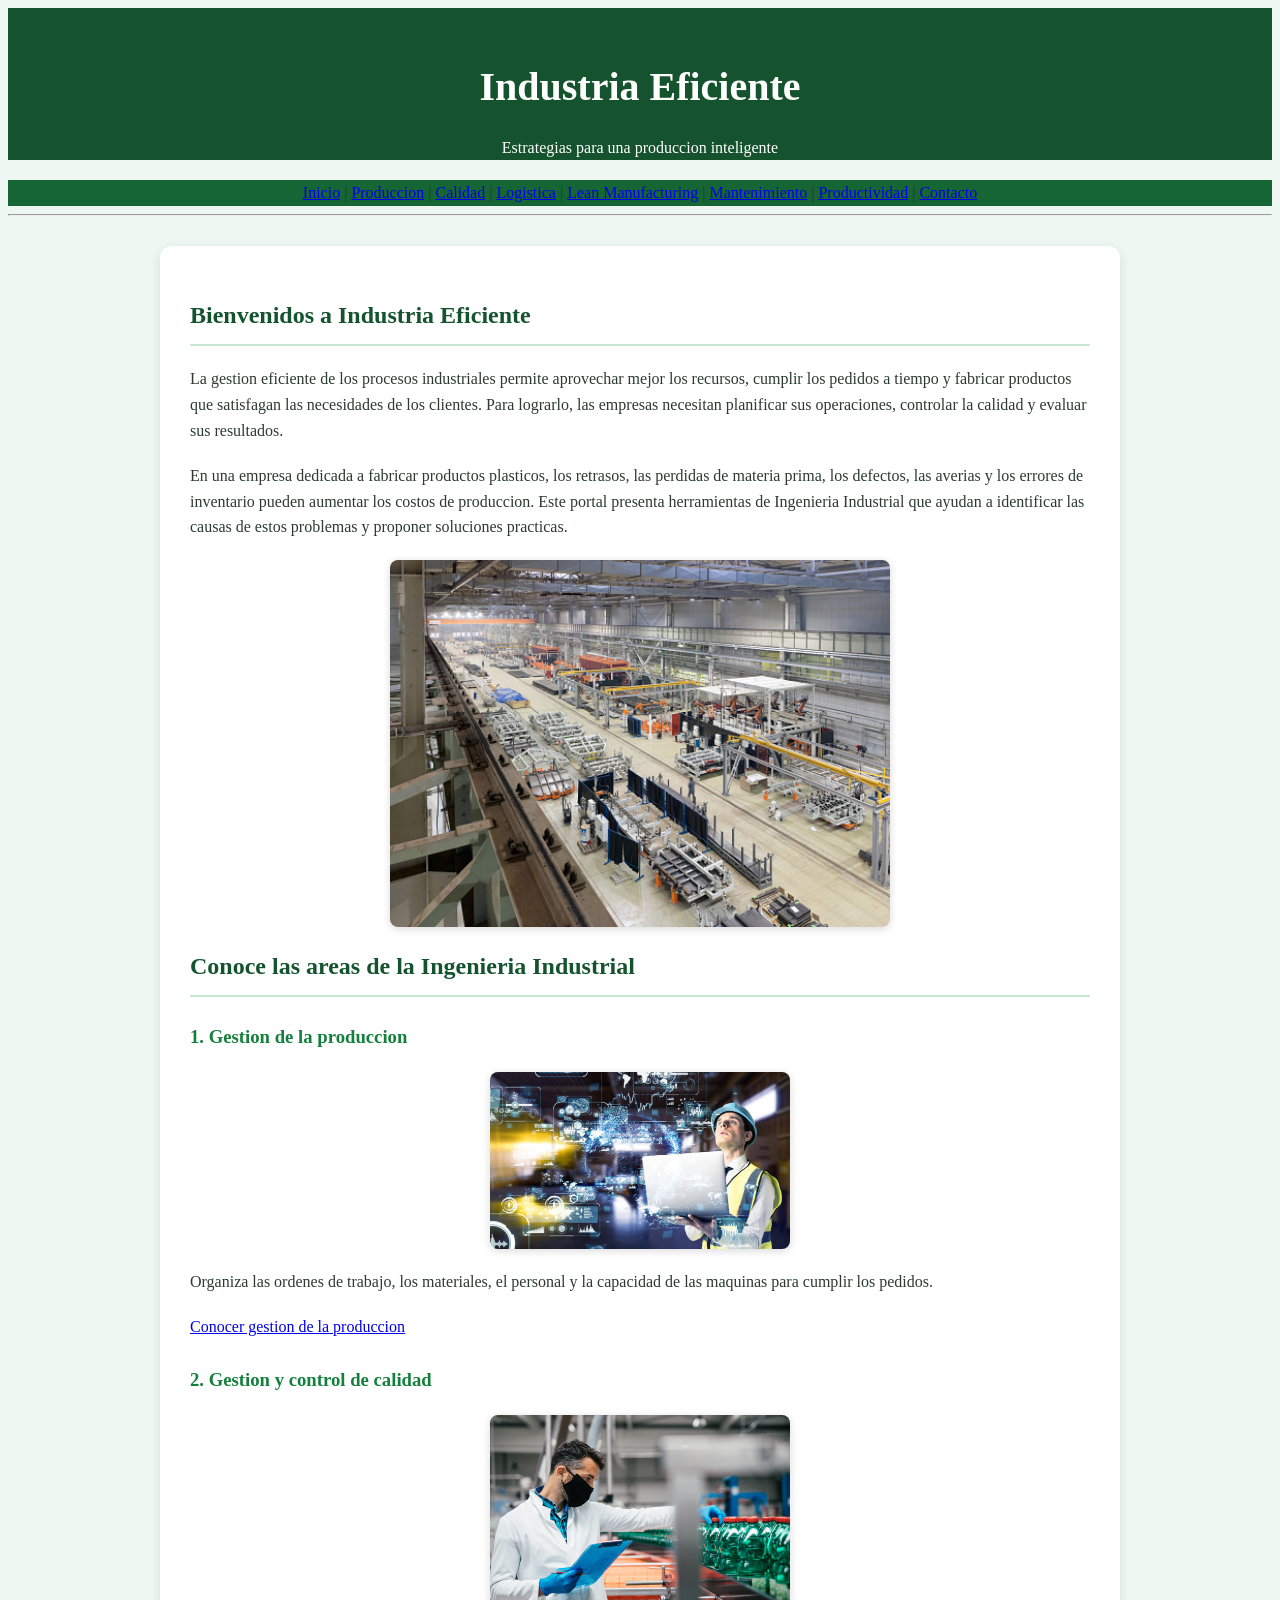
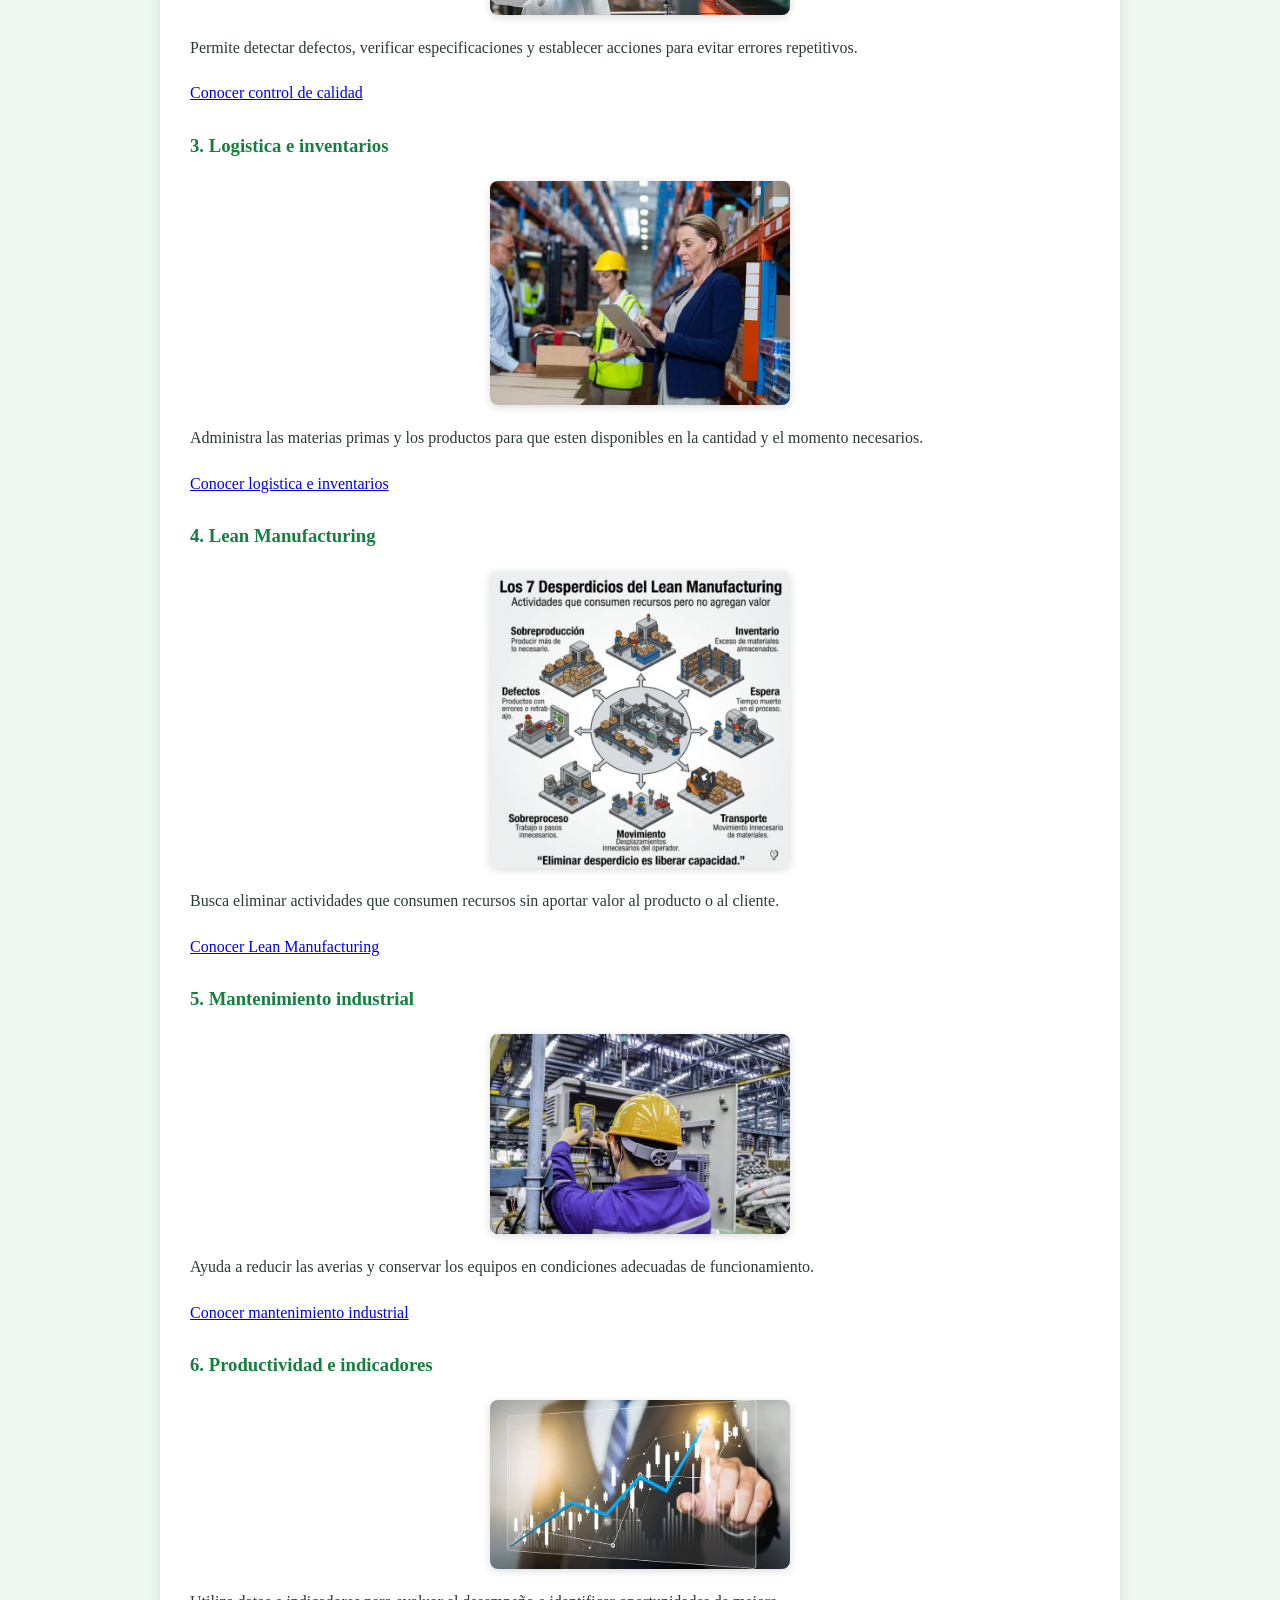
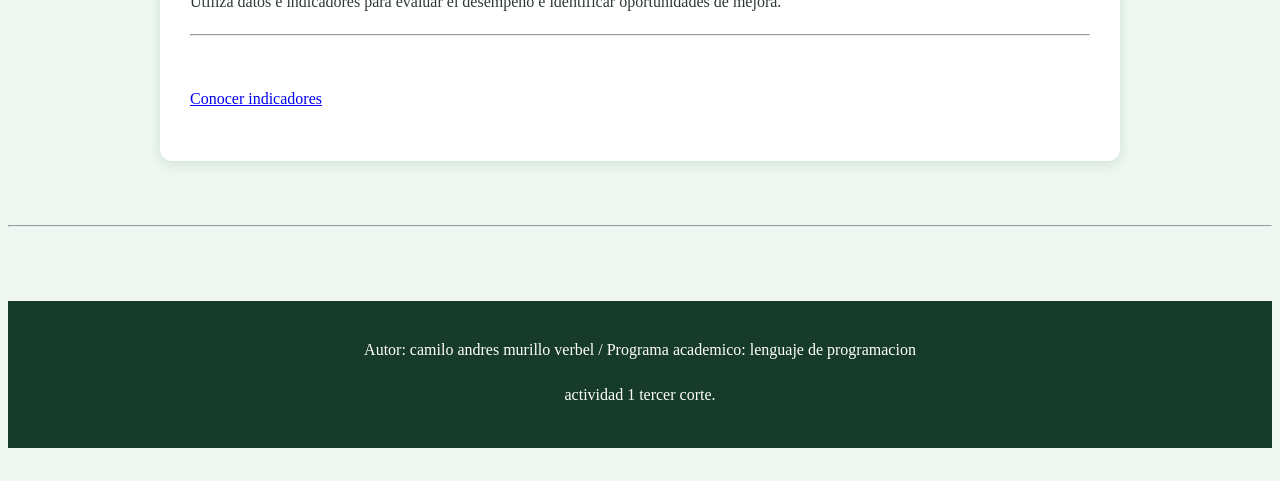
<file: index.html>
<!DOCTYPE html>
<html lang="en">
<head>
    <meta charset="UTF-8">
    <meta name="viewport" content="width=device-width, initial-scale=1.0">
    <title>Industria Eficiente | Inicio</title>
    <link rel="stylesheet" href="css/estilos.css">
</head>
<body>
    <center> <header>
        <h1>Industria Eficiente</h1>
        <p>Estrategias para una produccion inteligente</p>
    </header>

    <nav>
        <a href="index.html">Inicio</a> |
        <a href="produccion.html">Produccion</a> |
        <a href="calidad.html">Calidad</a> |
        <a href="logistica.html">Logistica</a> |
        <a href="lean.html">Lean Manufacturing</a> |
        <a href="mantenimiento.html">Mantenimiento</a> |
        <a href="productividad.html">Productividad</a> |
        <a href="contacto.html">Contacto</a>
    </nav>
     </center>
     <hr>
    <main>
        <h2>Bienvenidos a Industria Eficiente</h2>

        <p>La gestion eficiente de los procesos industriales permite
        aprovechar mejor los recursos, cumplir los pedidos a tiempo
        y fabricar productos que satisfagan las necesidades de los
        clientes. Para lograrlo, las empresas necesitan planificar
        sus operaciones, controlar la calidad y evaluar sus resultados.</p>

        <p>En una empresa dedicada a fabricar productos plasticos,
        los retrasos, las perdidas de materia prima, los defectos,
        las averias y los errores de inventario pueden aumentar los
        costos de produccion. Este portal presenta herramientas de
        Ingenieria Industrial que ayudan a identificar las causas
        de estos problemas y proponer soluciones practicas.</p>

        <img src="img/img1.jpg" 
                    width="500">

        <h2>Conoce las areas de la Ingenieria Industrial</h2>

        <h3>1. Gestion de la produccion</h3>
         <img src="img/img1a.jpg" width="300">

        <p>Organiza las ordenes de trabajo, los materiales, el personal
        y la capacidad de las maquinas para cumplir los pedidos.</p>
        <p><a href="produccion.html">Conocer gestion de la produccion</a></p>

        <h3>2. Gestion y control de calidad</h3>
         <img src="img/img1b.jpg" width="300">
        <p>Permite detectar defectos, verificar especificaciones
        y establecer acciones para evitar errores repetitivos.</p>
        <p><a href="calidad.html">Conocer control de calidad</a></p>

        <h3>3. Logistica e inventarios</h3>
        <img src="img/img1c.jpg" width="300">
        <p>Administra las materias primas y los productos para que
        esten disponibles en la cantidad y el momento necesarios.</p>
        <p><a href="logistica.html">Conocer logistica e inventarios</a></p>

        <h3>4. Lean Manufacturing</h3>
        <img src="img/img1d.jpg" width="300">
        <p>Busca eliminar actividades que consumen recursos sin
        aportar valor al producto o al cliente.</p>
        <p><a href="lean.html">Conocer Lean Manufacturing</a></p>

        <h3>5. Mantenimiento industrial</h3>
        <img src="img/img1e.jpg" width="300">
        <p>Ayuda a reducir las averias y conservar los equipos
        en condiciones adecuadas de funcionamiento.</p>
        <p><a href="mantenimiento.html">Conocer mantenimiento industrial</a></p>

        <h3>6. Productividad e indicadores</h3>
         <img src="img/img1f.jpg" width="300">
        <p>Utiliza datos e indicadores para evaluar el desempeño
        e identificar oportunidades de mejora.</p>
        <hr>
        <br>
        <p><a href="productividad.html">Conocer indicadores</a></p>
    </main>
         <br>
        <hr>

<br>

     <center><footer>
        <p>Autor: camilo andres murillo verbel / Programa academico: lenguaje de programacion</p>
        <p>actividad 1 tercer corte.</p>
    </footer></center>
<br>
</body>
</html>
</file>
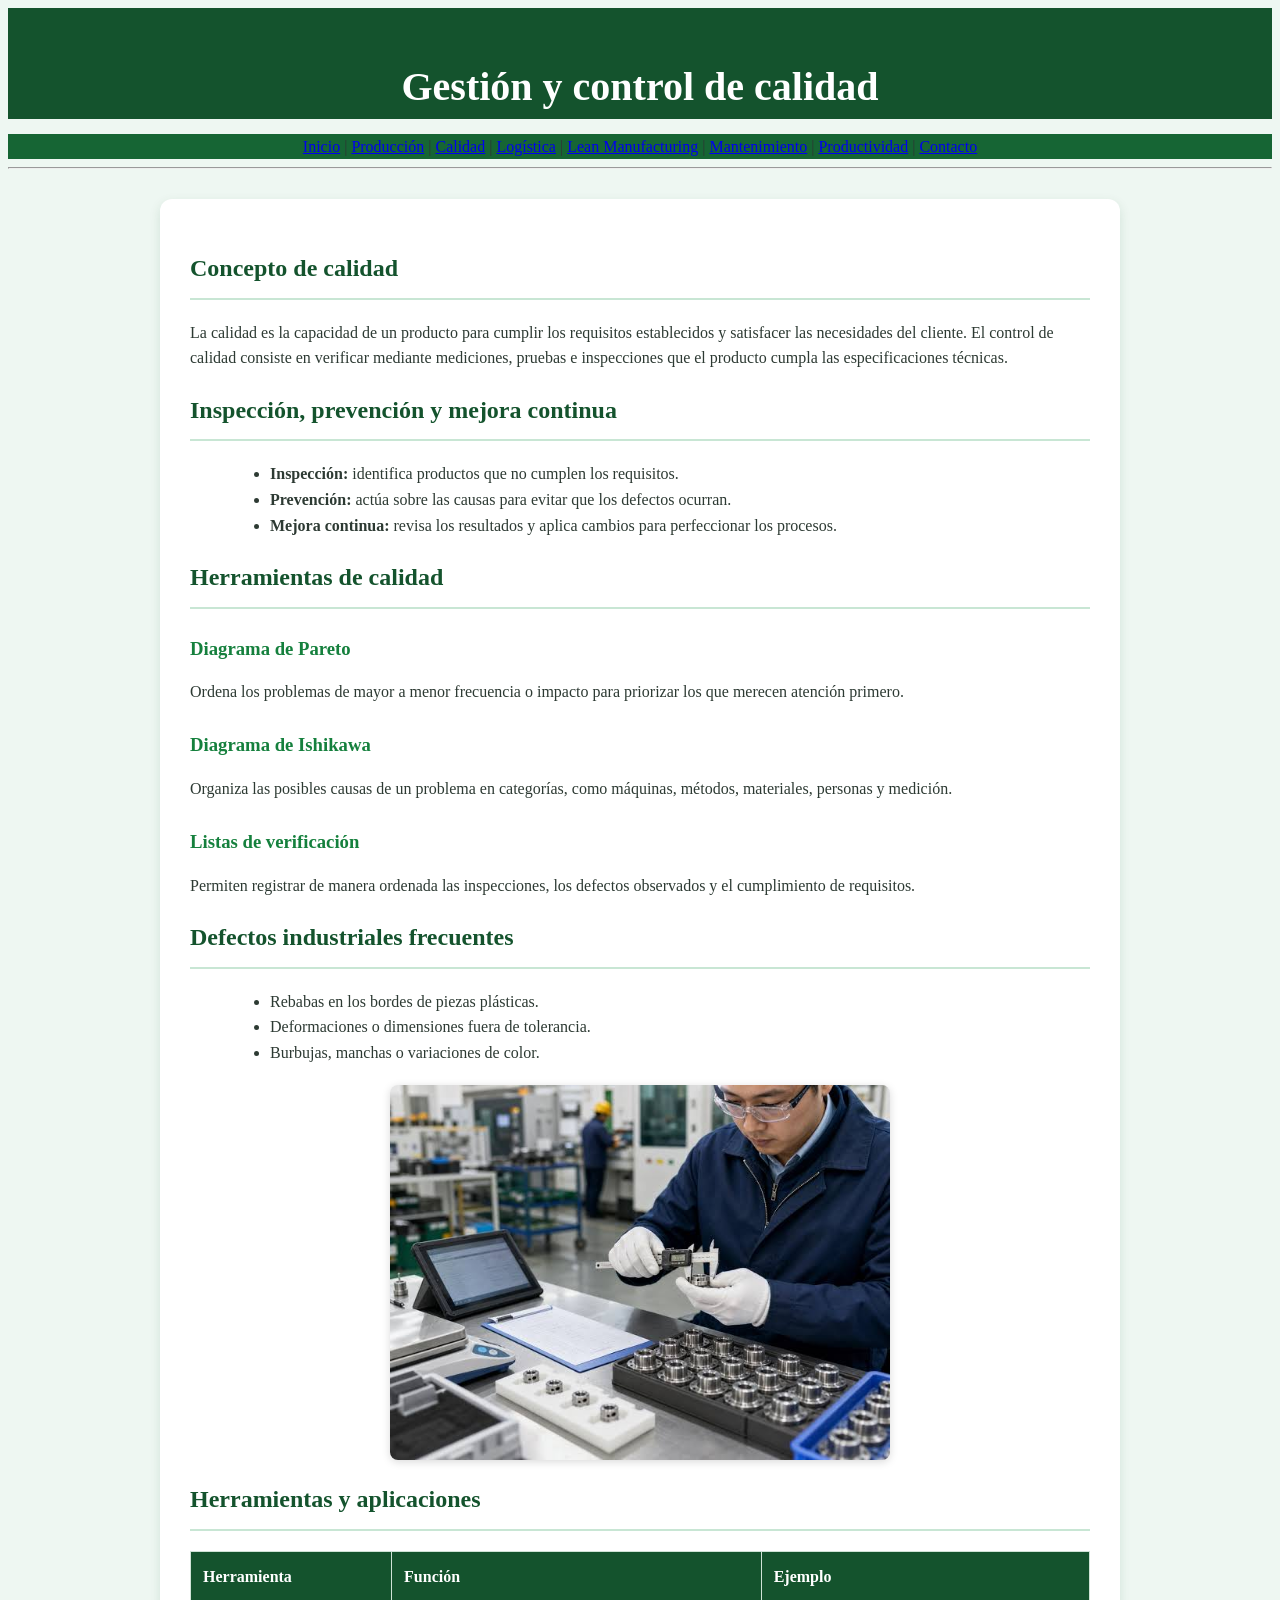
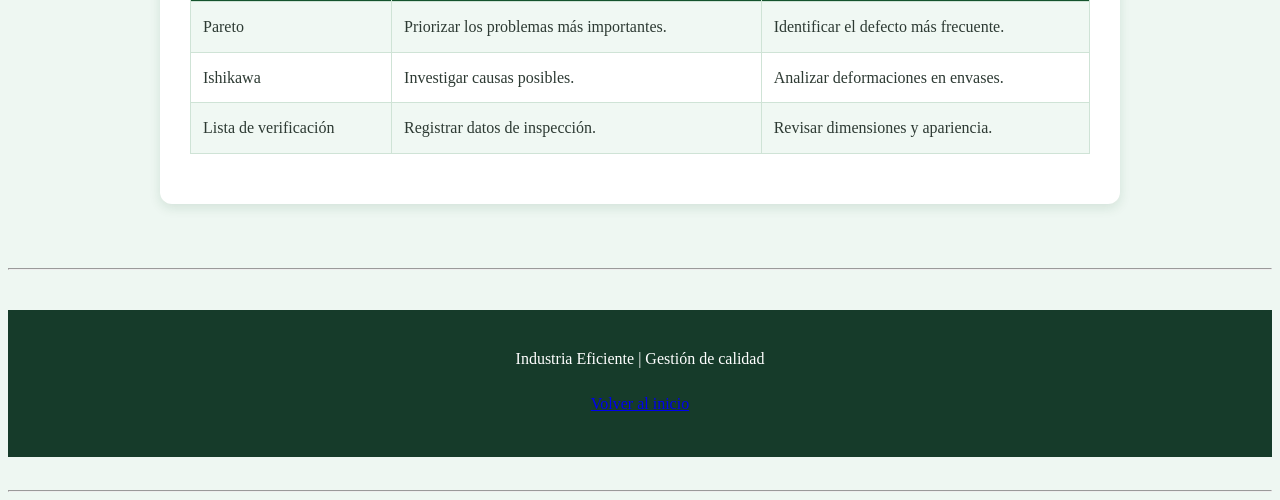
<file: calidad.html>
<!DOCTYPE html>
<html lang="en">
<head>
    <meta charset="UTF-8">
    <meta name="viewport" content="width=device-width, initial-scale=1.0">
    <title>Gestión y control de calidad</title>
    <link rel="stylesheet" href="css/estilos.css">
</head>
<body>
    <center><header>
        <h1>Gestión y control de calidad</h1>
    </header>

    <nav>
        <a href="index.html">Inicio</a> |
        <a href="produccion.html">Producción</a> |
        <a href="calidad.html">Calidad</a> |
        <a href="logistica.html">Logística</a> |
        <a href="lean.html">Lean Manufacturing</a> |
        <a href="mantenimiento.html">Mantenimiento</a> |
        <a href="productividad.html">Productividad</a> |
        <a href="contacto.html">Contacto</a>
    </nav></center>
<hr>
    <main>
        <h2>Concepto de calidad</h2>
        <p>La calidad es la capacidad de un producto para cumplir
        los requisitos establecidos y satisfacer las necesidades
        del cliente. El control de calidad consiste en verificar
        mediante mediciones, pruebas e inspecciones que el producto
        cumpla las especificaciones técnicas.</p>

        <h2>Inspección, prevención y mejora continua</h2>
        <ul>
            <li><strong>Inspección:</strong> identifica productos que
            no cumplen los requisitos.</li>
            <li><strong>Prevención:</strong> actúa sobre las causas
            para evitar que los defectos ocurran.</li>
            <li><strong>Mejora continua:</strong> revisa los resultados
            y aplica cambios para perfeccionar los procesos.</li>
        </ul>

        <h2>Herramientas de calidad</h2>
        <h3>Diagrama de Pareto</h3>
        <p>Ordena los problemas de mayor a menor frecuencia o impacto
        para priorizar los que merecen atención primero.</p>

        <h3>Diagrama de Ishikawa</h3>
        <p>Organiza las posibles causas de un problema en categorías,
        como máquinas, métodos, materiales, personas y medición.</p>

        <h3>Listas de verificación</h3>
        <p>Permiten registrar de manera ordenada las inspecciones,
        los defectos observados y el cumplimiento de requisitos.</p>

        <h2>Defectos industriales frecuentes</h2>
        <ul>
            <li>Rebabas en los bordes de piezas plásticas.</li>
            <li>Deformaciones o dimensiones fuera de tolerancia.</li>
            <li>Burbujas, manchas o variaciones de color.</li>
        </ul>

        <img src="img/img3.jpg"
             alt="Inspección visual de productos fabricados"
             width="500">

        <h2>Herramientas y aplicaciones</h2>
        <table border="1">
            <tr>
                <th>Herramienta</th>
                <th>Función</th>
                <th>Ejemplo</th>
            </tr>
            <tr>
                <td>Pareto</td>
                <td>Priorizar los problemas más importantes.</td>
                <td>Identificar el defecto más frecuente.</td>
            </tr>
            <tr>
                <td>Ishikawa</td>
                <td>Investigar causas posibles.</td>
                <td>Analizar deformaciones en envases.</td>
            </tr>
            <tr>
                <td>Lista de verificación</td>
                <td>Registrar datos de inspección.</td>
                <td>Revisar dimensiones y apariencia.</td>
            </tr>
        </table>
    </main>

<br>
<hr>
   <center><footer>
        <p>Industria Eficiente | Gestión de calidad</p>
        <p><a href="index.html">Volver al inicio</a></p>
    </footer></center>
    <br>
    <hr>
</body>
</html>
</file>
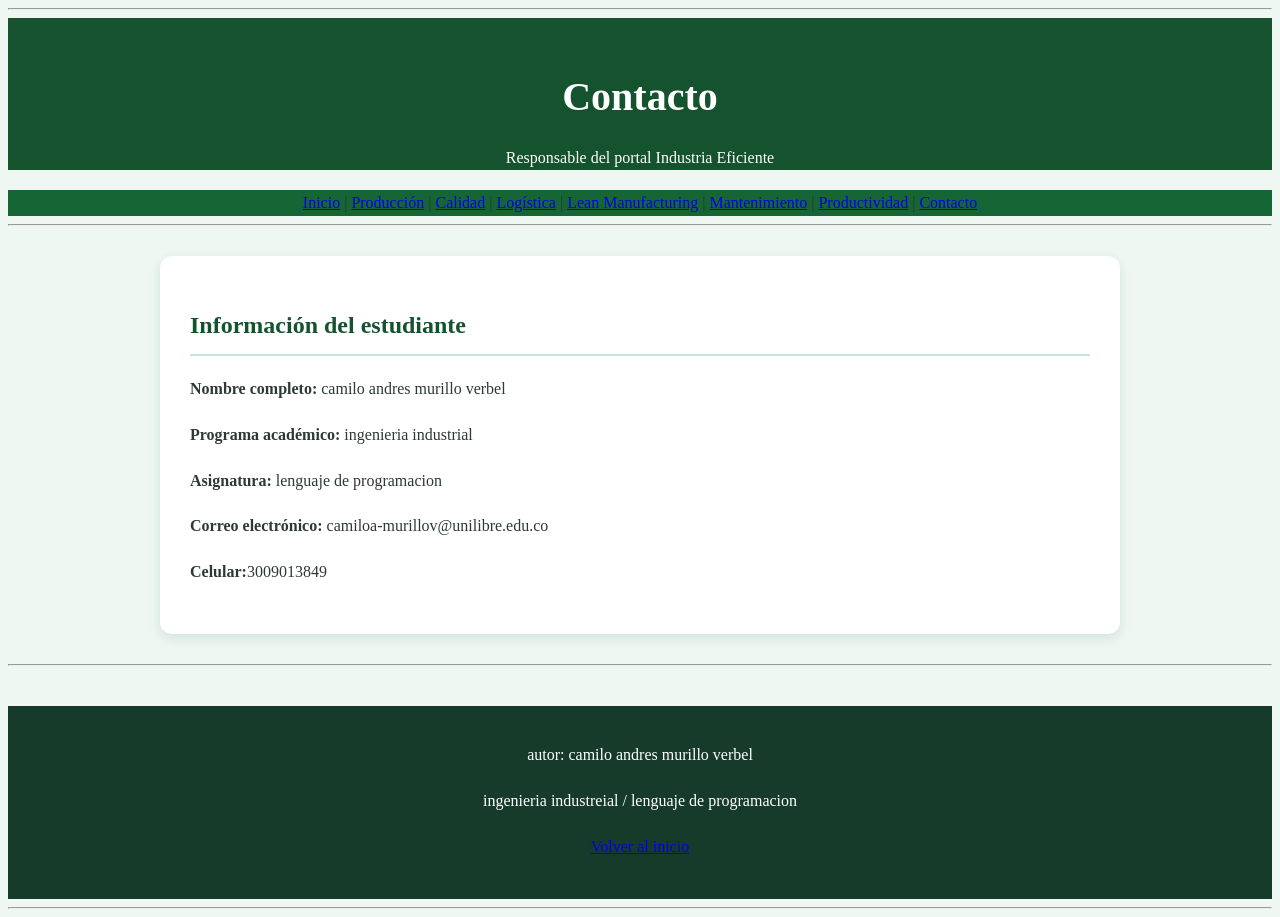
<file: contacto.html>
<!DOCTYPE html>
<html lang="en">
<head>
    <meta charset="UTF-8">
    <meta name="viewport" content="width=device-width, initial-scale=1.0">
    <title>Contacto | Industria Eficiente</title>
    <link rel="stylesheet" href="css/estilos.css">
</head>
<body>
    <hr>
    <center><header>
        <h1>Contacto</h1>
        <p>Responsable del portal Industria Eficiente</p>
    </header>

    <nav>
        <a href="index.html">Inicio</a> |
        <a href="produccion.html">Producción</a> |
        <a href="calidad.html">Calidad</a> |
        <a href="logistica.html">Logística</a> |
        <a href="lean.html">Lean Manufacturing</a> |
        <a href="mantenimiento.html">Mantenimiento</a> |
        <a href="productividad.html">Productividad</a> |
        <a href="contacto.html">Contacto</a>
    </nav></center>
<hr>
    <main>
        <h2>Información del estudiante</h2>

        <p><strong>Nombre completo:</strong> camilo andres murillo verbel</p>
        <p><strong>Programa académico:</strong> ingenieria industrial</p>
        <p><strong>Asignatura:</strong> lenguaje de programacion</p>
        <p><strong>Correo electrónico:</strong>
          camiloa-murillov@unilibre.edu.co</p>
        <p><strong>Celular:</strong>3009013849</p>

        
    </main>

    <hr>
    <center><footer>
        <p>autor: camilo andres murillo verbel</p>
        <p>ingenieria industreial / lenguaje de programacion</p>
        <p><a href="index.html">Volver al inicio</a></p>
    </footer></center>
    <hr>
</body>
</html>
</file>
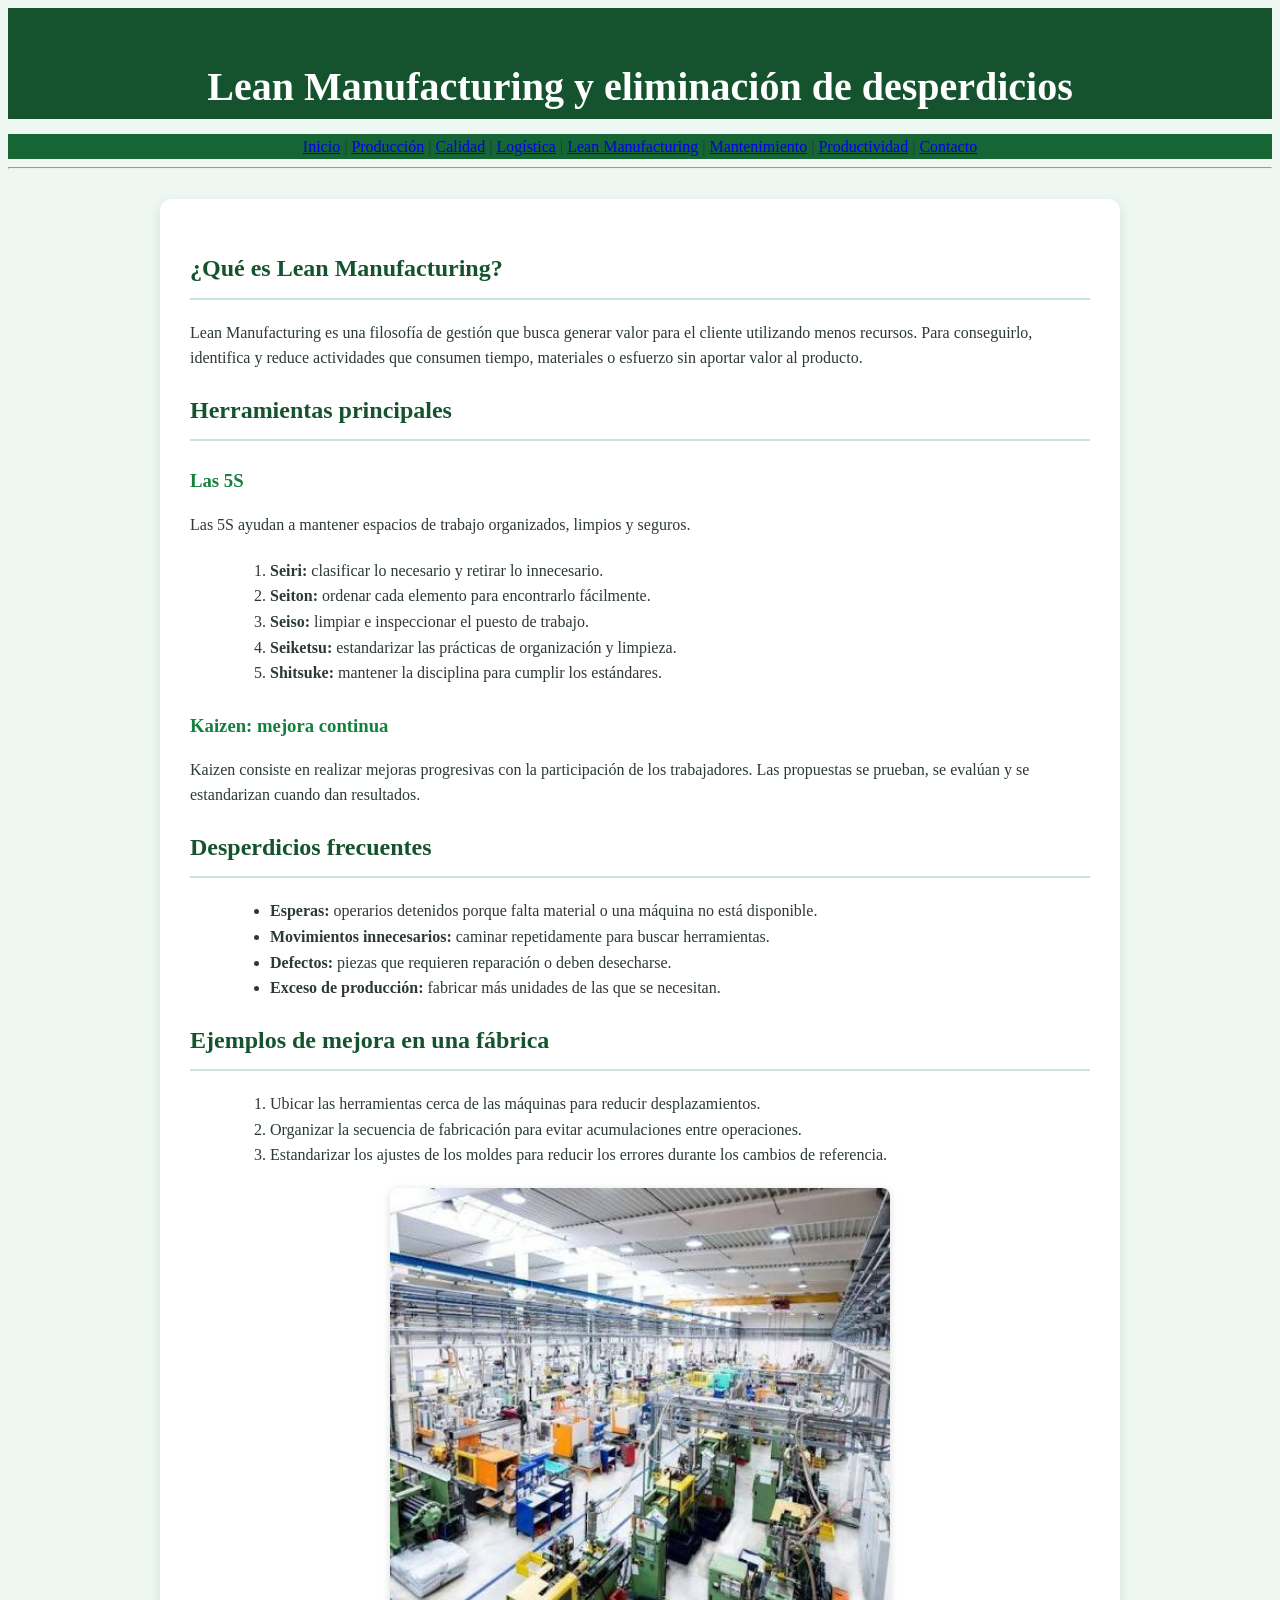
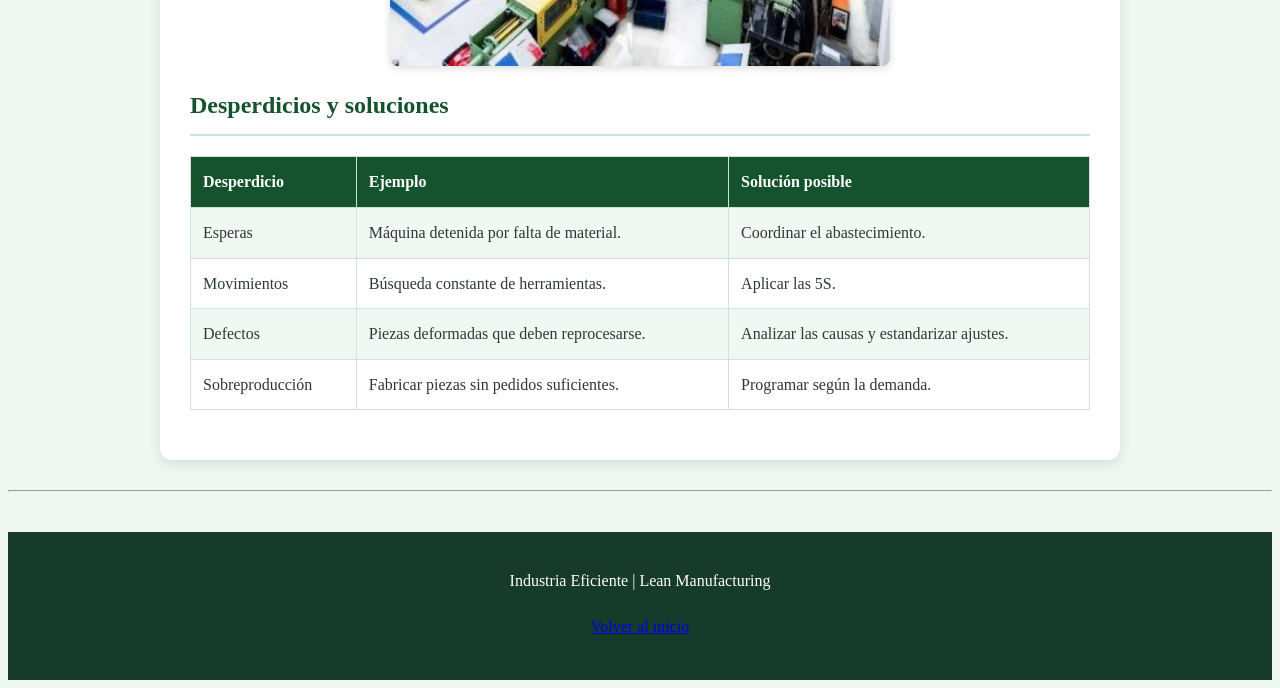
<file: lean.html>
<!DOCTYPE html>
<html lang="en">
<head>
    <meta charset="UTF-8">
    <meta name="viewport" content="width=device-width, initial-scale=1.0">
    <title>Lean Manufacturing</title>
    <link rel="stylesheet" href="css/estilos.css">
</head>
<body>
    <center><header>
        <h1>Lean Manufacturing y eliminación de desperdicios</h1>
    </header>

    <nav>
        <a href="index.html">Inicio</a> |
        <a href="produccion.html">Producción</a> |
        <a href="calidad.html">Calidad</a> |
        <a href="logistica.html">Logística</a> |
        <a href="lean.html">Lean Manufacturing</a> |
        <a href="mantenimiento.html">Mantenimiento</a> |
        <a href="productividad.html">Productividad</a> |
        <a href="contacto.html">Contacto</a>
    </nav></center>
    <hr>

    <main>
        <h2>¿Qué es Lean Manufacturing?</h2>
        <p>Lean Manufacturing es una filosofía de gestión que busca
        generar valor para el cliente utilizando menos recursos.
        Para conseguirlo, identifica y reduce actividades que consumen
        tiempo, materiales o esfuerzo sin aportar valor al producto.</p>

        <h2>Herramientas principales</h2>

        <h3>Las 5S</h3>
        <p>Las 5S ayudan a mantener espacios de trabajo organizados,
        limpios y seguros.</p>
        <ol>
            <li><strong>Seiri:</strong> clasificar lo necesario
            y retirar lo innecesario.</li>
            <li><strong>Seiton:</strong> ordenar cada elemento
            para encontrarlo fácilmente.</li>
            <li><strong>Seiso:</strong> limpiar e inspeccionar
            el puesto de trabajo.</li>
            <li><strong>Seiketsu:</strong> estandarizar las prácticas
            de organización y limpieza.</li>
            <li><strong>Shitsuke:</strong> mantener la disciplina
            para cumplir los estándares.</li>
        </ol>

        <h3>Kaizen: mejora continua</h3>
        <p>Kaizen consiste en realizar mejoras progresivas con
        la participación de los trabajadores. Las propuestas se
        prueban, se evalúan y se estandarizan cuando dan resultados.</p>

        <h2>Desperdicios frecuentes</h2>
        <ul>
            <li><strong>Esperas:</strong> operarios detenidos porque
            falta material o una máquina no está disponible.</li>
            <li><strong>Movimientos innecesarios:</strong> caminar
            repetidamente para buscar herramientas.</li>
            <li><strong>Defectos:</strong> piezas que requieren
            reparación o deben desecharse.</li>
            <li><strong>Exceso de producción:</strong> fabricar más
            unidades de las que se necesitan.</li>
        </ul>

        <h2>Ejemplos de mejora en una fábrica</h2>
        <ol>
            <li>Ubicar las herramientas cerca de las máquinas
            para reducir desplazamientos.</li>
            <li>Organizar la secuencia de fabricación para evitar
            acumulaciones entre operaciones.</li>
            <li>Estandarizar los ajustes de los moldes para reducir
            los errores durante los cambios de referencia.</li>
        </ol>

        <img src="img/img5.jpg"
             alt="Puesto de trabajo industrial organizado"
             width="500">

        <h2>Desperdicios y soluciones</h2>
        <table border="1">
            <tr>
                <th>Desperdicio</th>
                <th>Ejemplo</th>
                <th>Solución posible</th>
            </tr>
            <tr>
                <td>Esperas</td>
                <td>Máquina detenida por falta de material.</td>
                <td>Coordinar el abastecimiento.</td>
            </tr>
            <tr>
                <td>Movimientos</td>
                <td>Búsqueda constante de herramientas.</td>
                <td>Aplicar las 5S.</td>
            </tr>
            <tr>
                <td>Defectos</td>
                <td>Piezas deformadas que deben reprocesarse.</td>
                <td>Analizar las causas y estandarizar ajustes.</td>
            </tr>
            <tr>
                <td>Sobreproducción</td>
                <td>Fabricar piezas sin pedidos suficientes.</td>
                <td>Programar según la demanda.</td>
            </tr>
        </table>
    </main>
<hr>
    <center><footer>
        <p>Industria Eficiente | Lean Manufacturing</p>
        <p><a href="index.html">Volver al inicio</a></p>
    </footer></center>
</body>
</html>
</file>
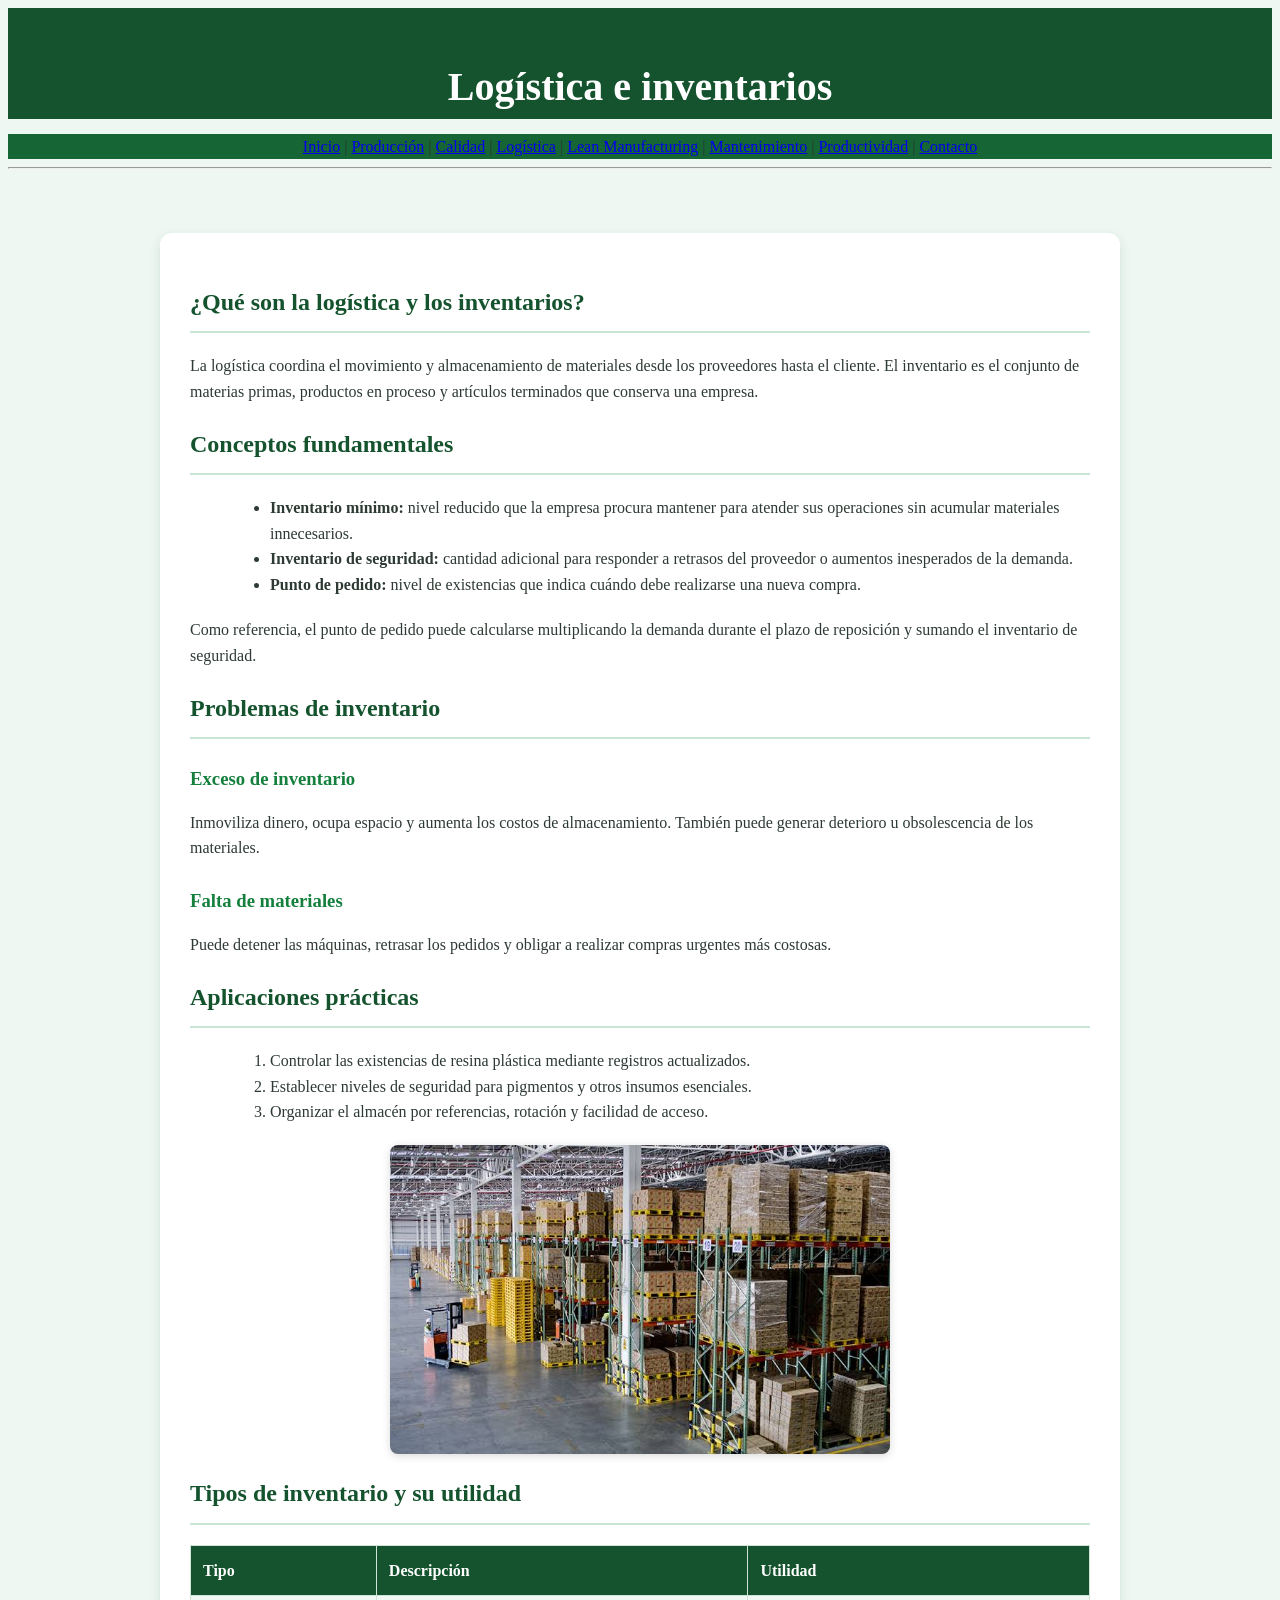
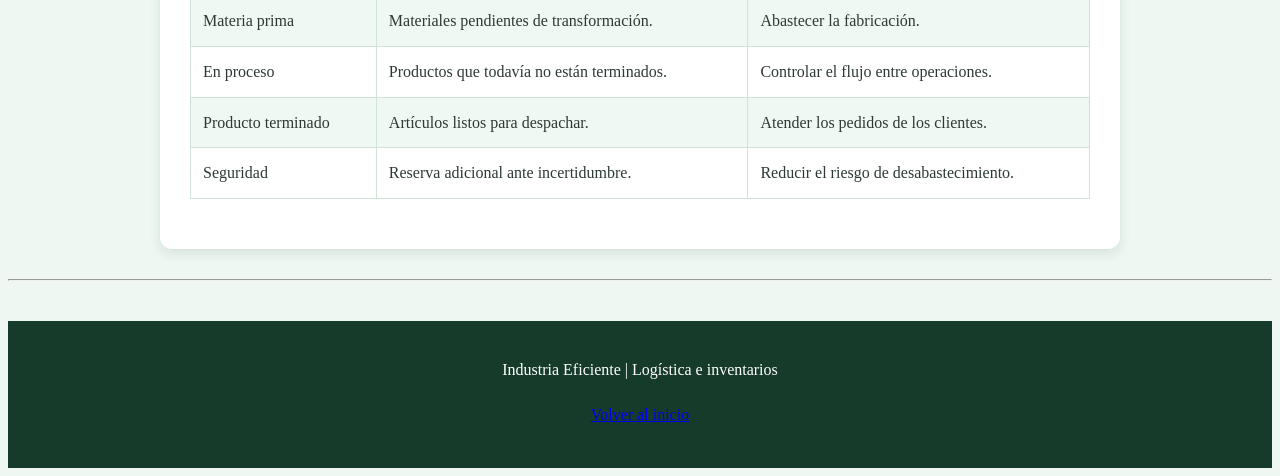
<file: logistica.html>
<!DOCTYPE html>
<html lang="en">
<head>
    <meta charset="UTF-8">
    <meta name="viewport" content="width=device-width, initial-scale=1.0">
    <title>Logística e inventarios</title>
    <link rel="stylesheet" href="css/estilos.css">
</head>
<body>
    <center><header>
        <h1>Logística e inventarios</h1>
    </header>

    <nav>
        <a href="index.html">Inicio</a> |
        <a href="produccion.html">Producción</a> |
        <a href="calidad.html">Calidad</a> |
        <a href="logistica.html">Logística</a> |
        <a href="lean.html">Lean Manufacturing</a> |
        <a href="mantenimiento.html">Mantenimiento</a> |
        <a href="productividad.html">Productividad</a> |
        <a href="contacto.html">Contacto</a>
    </nav></center>
<hr>

<br>
    <main>
        <h2>¿Qué son la logística y los inventarios?</h2>
        <p>La logística coordina el movimiento y almacenamiento
        de materiales desde los proveedores hasta el cliente.
        El inventario es el conjunto de materias primas, productos
        en proceso y artículos terminados que conserva una empresa.</p>

        <h2>Conceptos fundamentales</h2>
        <ul>
            <li><strong>Inventario mínimo:</strong> nivel reducido
            que la empresa procura mantener para atender sus operaciones
            sin acumular materiales innecesarios.</li>
            <li><strong>Inventario de seguridad:</strong> cantidad
            adicional para responder a retrasos del proveedor
            o aumentos inesperados de la demanda.</li>
            <li><strong>Punto de pedido:</strong> nivel de existencias
            que indica cuándo debe realizarse una nueva compra.</li>
        </ul>

        <p>Como referencia, el punto de pedido puede calcularse
        multiplicando la demanda durante el plazo de reposición
        y sumando el inventario de seguridad.</p>

        <h2>Problemas de inventario</h2>
        <h3>Exceso de inventario</h3>
        <p>Inmoviliza dinero, ocupa espacio y aumenta los costos
        de almacenamiento. También puede generar deterioro
        u obsolescencia de los materiales.</p>

        <h3>Falta de materiales</h3>
        <p>Puede detener las máquinas, retrasar los pedidos
        y obligar a realizar compras urgentes más costosas.</p>

        <h2>Aplicaciones prácticas</h2>
        <ol>
            <li>Controlar las existencias de resina plástica
            mediante registros actualizados.</li>
            <li>Establecer niveles de seguridad para pigmentos
            y otros insumos esenciales.</li>
            <li>Organizar el almacén por referencias, rotación
            y facilidad de acceso.</li>
        </ol>

        <img src="img/img4a.jpg"
             alt="Almacenamiento de materias primas y productos"
             width="500">

        <h2>Tipos de inventario y su utilidad</h2>
        <table border="1">
            <tr>
                <th>Tipo</th>
                <th>Descripción</th>
                <th>Utilidad</th>
            </tr>
            <tr>
                <td>Materia prima</td>
                <td>Materiales pendientes de transformación.</td>
                <td>Abastecer la fabricación.</td>
            </tr>
            <tr>
                <td>En proceso</td>
                <td>Productos que todavía no están terminados.</td>
                <td>Controlar el flujo entre operaciones.</td>
            </tr>
            <tr>
                <td>Producto terminado</td>
                <td>Artículos listos para despachar.</td>
                <td>Atender los pedidos de los clientes.</td>
            </tr>
            <tr>
                <td>Seguridad</td>
                <td>Reserva adicional ante incertidumbre.</td>
                <td>Reducir el riesgo de desabastecimiento.</td>
            </tr>
        </table>
    </main>
<hr>
    <center><footer>
        <p>Industria Eficiente | Logística e inventarios</p>
        <p><a href="index.html">Volver al inicio</a></p>
    </footer></center>
</body>
</html>
</file>
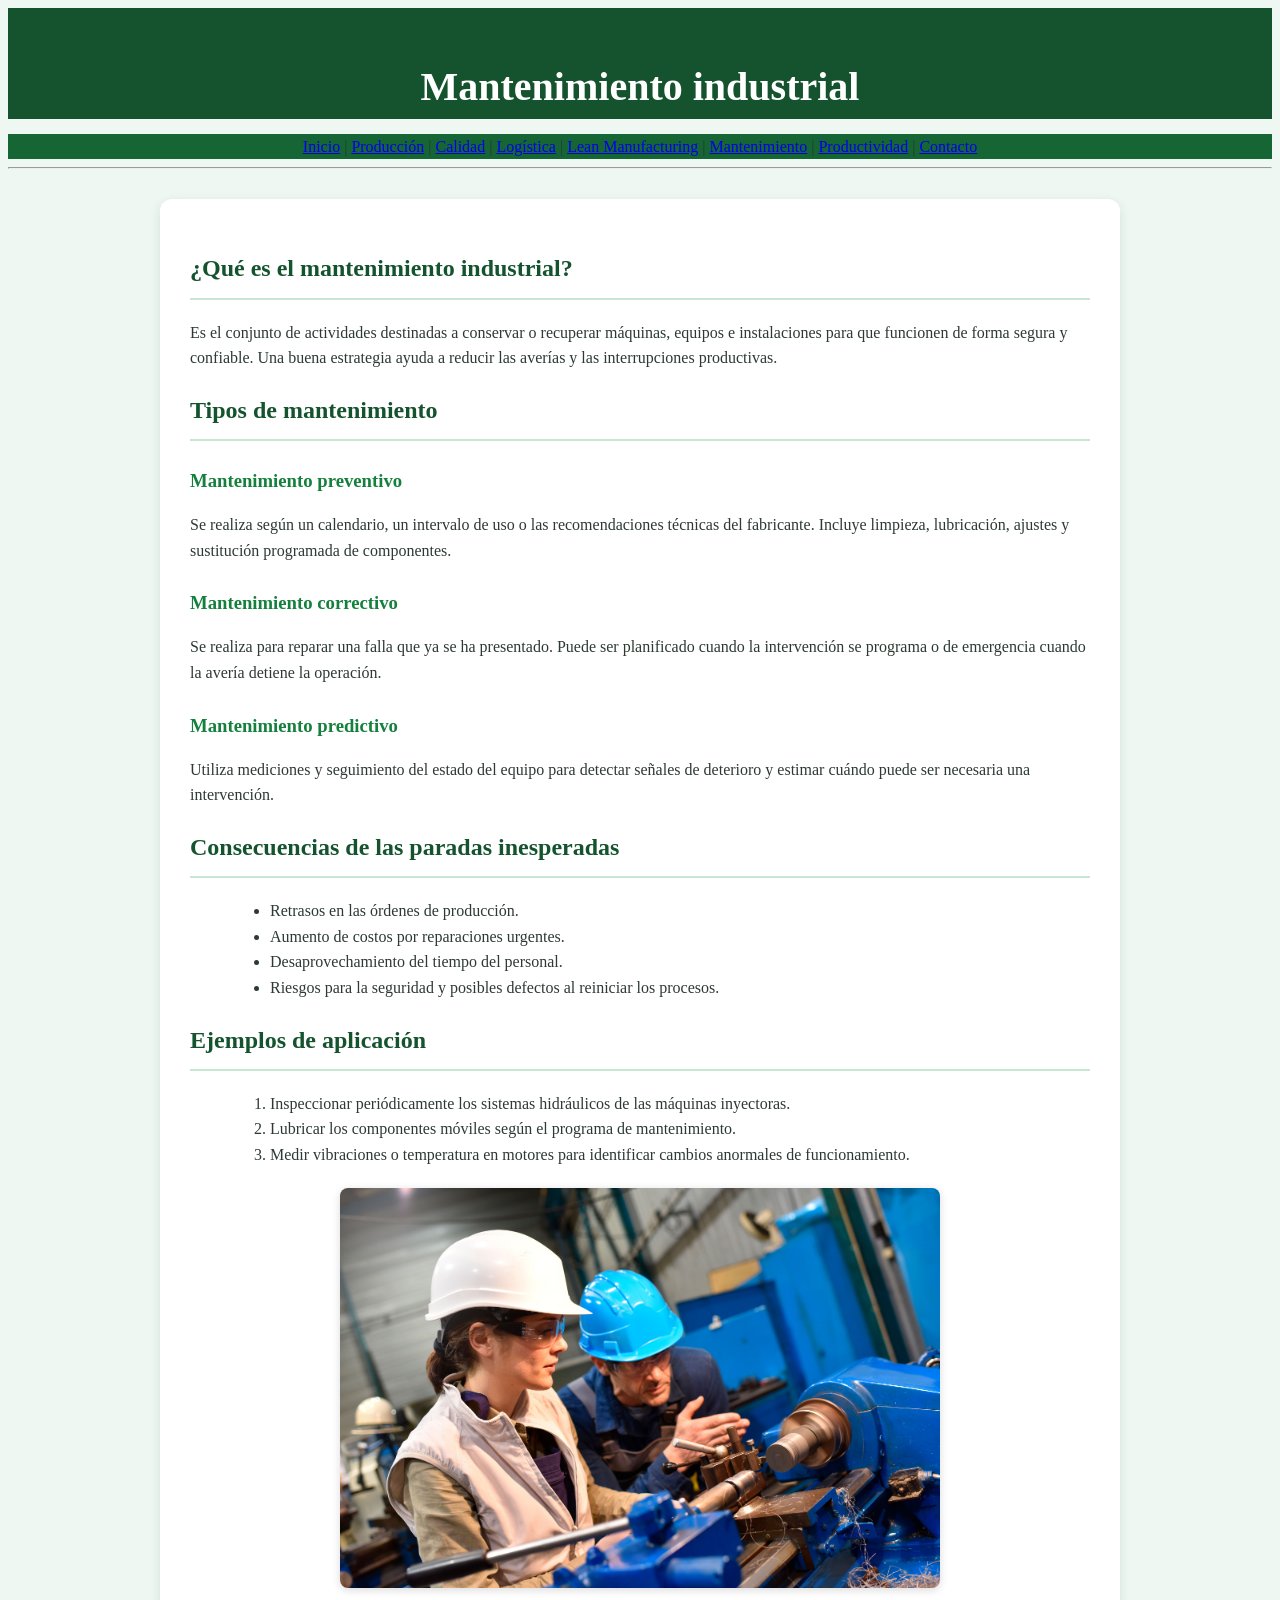
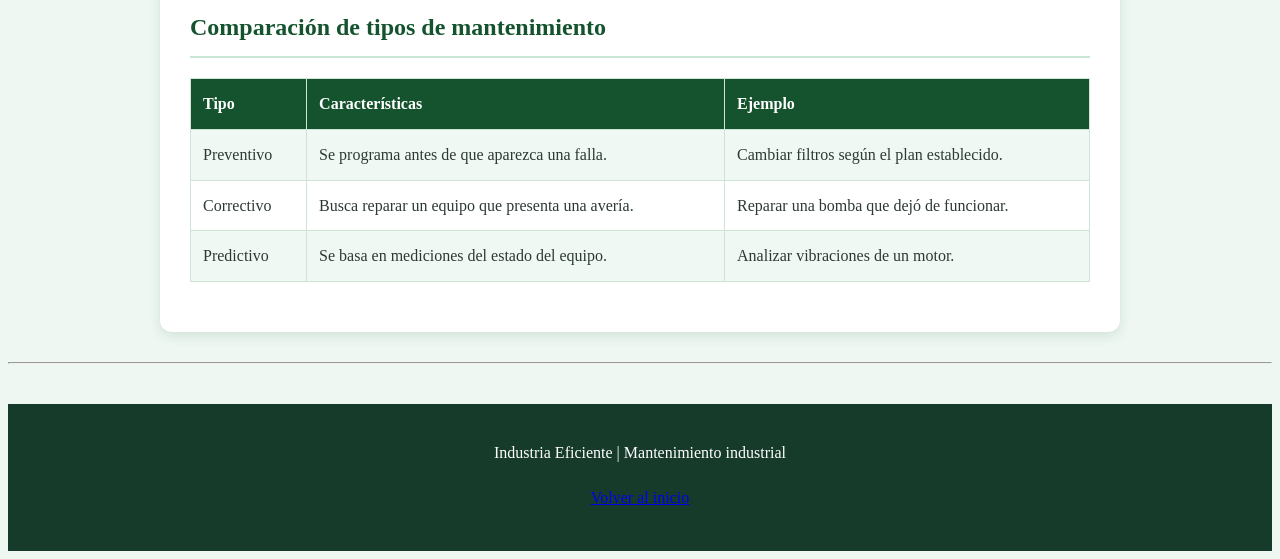
<file: mantenimiento.html>
<!DOCTYPE html>
<html lang="en">
<head>
    <meta charset="UTF-8">
    <meta name="viewport" content="width=device-width, initial-scale=1.0">
    <title>mantenimiento industrial</title>
    <link rel="stylesheet" href="css/estilos.css">
</head>
<body>
    <center><header>
        <h1>Mantenimiento industrial</h1>
    </header>

    <nav>
        <a href="index.html">Inicio</a> |
        <a href="produccion.html">Producción</a> |
        <a href="calidad.html">Calidad</a> |
        <a href="logistica.html">Logística</a> |
        <a href="lean.html">Lean Manufacturing</a> |
        <a href="mantenimiento.html">Mantenimiento</a> |
        <a href="productividad.html">Productividad</a> |
        <a href="contacto.html">Contacto</a>
    </nav></center>
<hr>
    <main>
        <h2>¿Qué es el mantenimiento industrial?</h2>
        <p>Es el conjunto de actividades destinadas a conservar
        o recuperar máquinas, equipos e instalaciones para que
        funcionen de forma segura y confiable. Una buena estrategia
        ayuda a reducir las averías y las interrupciones productivas.</p>

        <h2>Tipos de mantenimiento</h2>

        <h3>Mantenimiento preventivo</h3>
        <p>Se realiza según un calendario, un intervalo de uso
        o las recomendaciones técnicas del fabricante. Incluye
        limpieza, lubricación, ajustes y sustitución programada
        de componentes.</p>

        <h3>Mantenimiento correctivo</h3>
        <p>Se realiza para reparar una falla que ya se ha presentado.
        Puede ser planificado cuando la intervención se programa
        o de emergencia cuando la avería detiene la operación.</p>

        <h3>Mantenimiento predictivo</h3>
        <p>Utiliza mediciones y seguimiento del estado del equipo
        para detectar señales de deterioro y estimar cuándo
        puede ser necesaria una intervención.</p>

        <h2>Consecuencias de las paradas inesperadas</h2>
        <ul>
            <li>Retrasos en las órdenes de producción.</li>
            <li>Aumento de costos por reparaciones urgentes.</li>
            <li>Desaprovechamiento del tiempo del personal.</li>
            <li>Riesgos para la seguridad y posibles defectos
            al reiniciar los procesos.</li>
        </ul>

        <h2>Ejemplos de aplicación</h2>
        <ol>
            <li>Inspeccionar periódicamente los sistemas hidráulicos
            de las máquinas inyectoras.</li>
            <li>Lubricar los componentes móviles según el programa
            de mantenimiento.</li>
            <li>Medir vibraciones o temperatura en motores para
            identificar cambios anormales de funcionamiento.</li>
        </ol>

        <img src="img/img6.jpg"
             alt="Técnico realizando una inspección de maquinaria"
             width="600">

        <h2>Comparación de tipos de mantenimiento</h2>
        <table border="1">
            <tr>
                <th>Tipo</th>
                <th>Características</th>
                <th>Ejemplo</th>
            </tr>
            <tr>
                <td>Preventivo</td>
                <td>Se programa antes de que aparezca una falla.</td>
                <td>Cambiar filtros según el plan establecido.</td>
            </tr>
            <tr>
                <td>Correctivo</td>
                <td>Busca reparar un equipo que presenta una avería.</td>
                <td>Reparar una bomba que dejó de funcionar.</td>
            </tr>
            <tr>
                <td>Predictivo</td>
                <td>Se basa en mediciones del estado del equipo.</td>
                <td>Analizar vibraciones de un motor.</td>
            </tr>
        </table>
    </main>
<hr>
    <center><footer>
        <p>Industria Eficiente | Mantenimiento industrial</p>
        <p><a href="index.html">Volver al inicio</a></p>
    </footer></center>
</body>
</html>
</file>
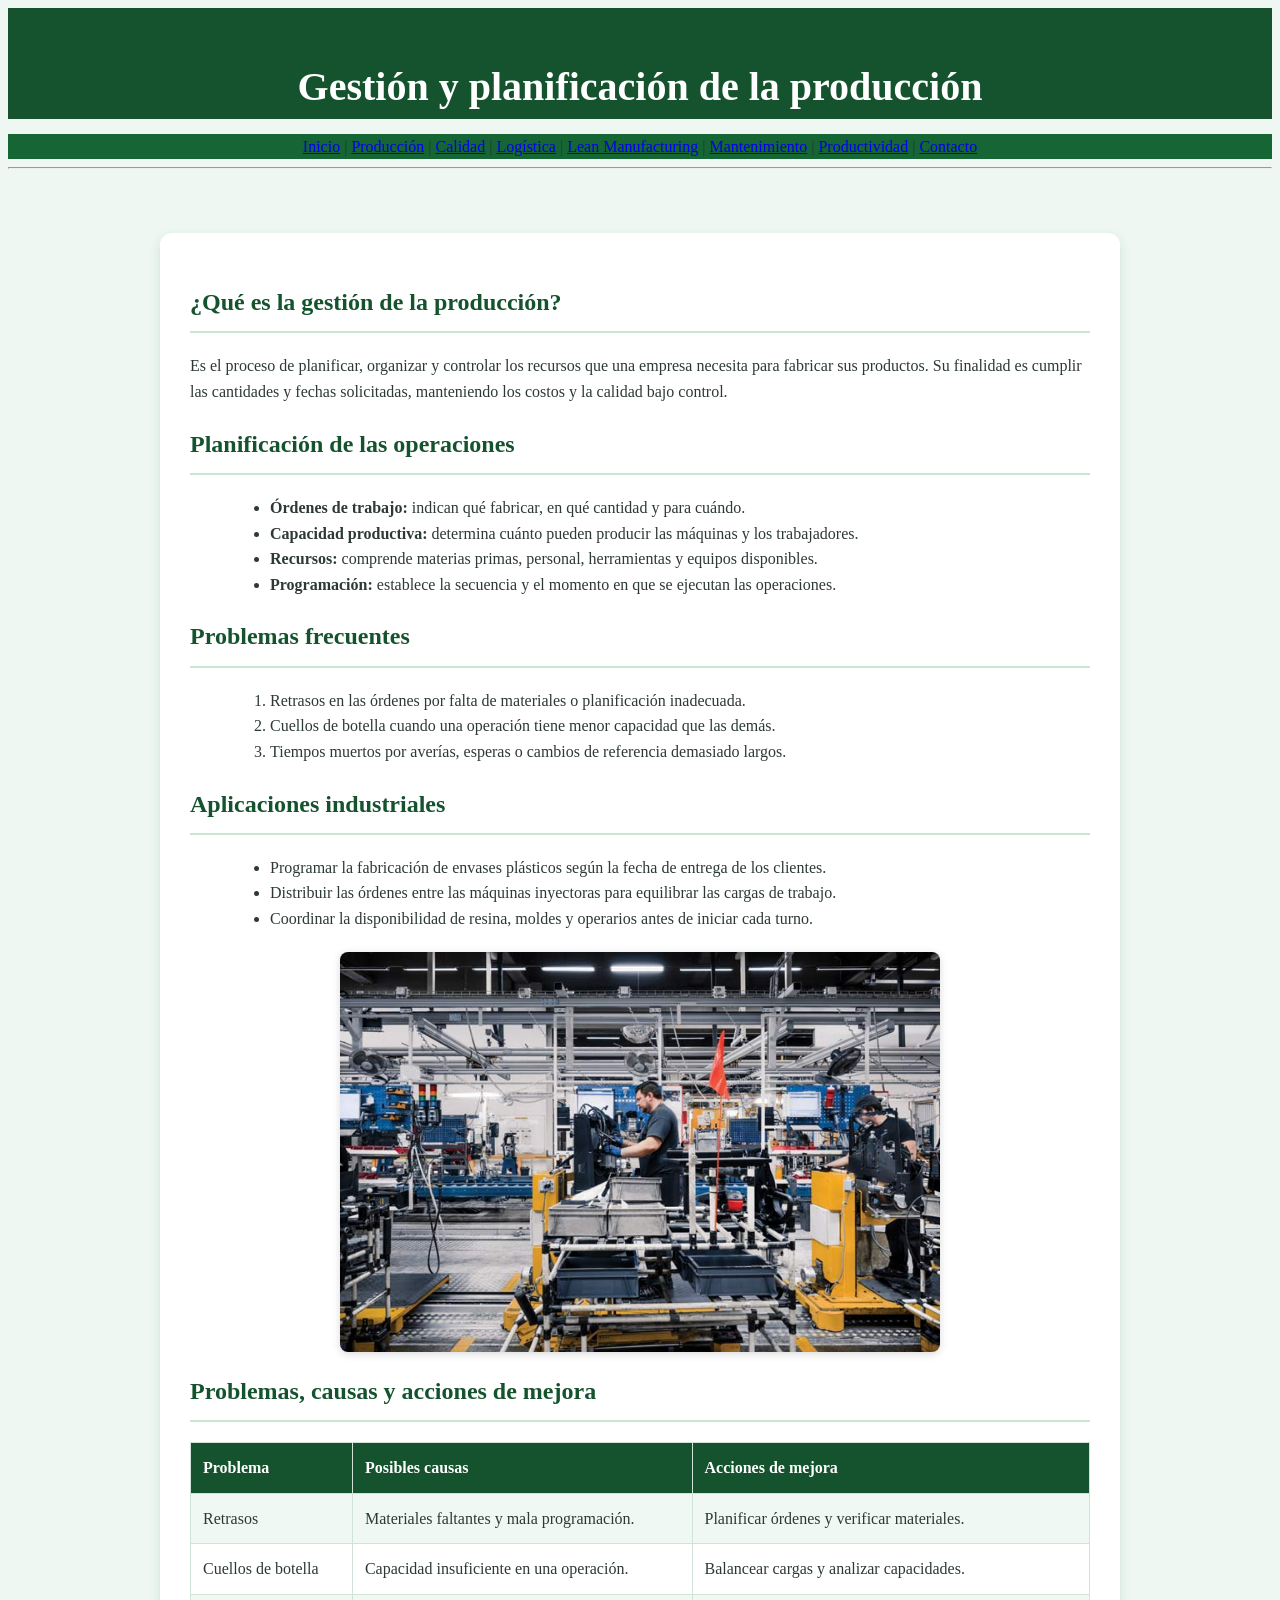
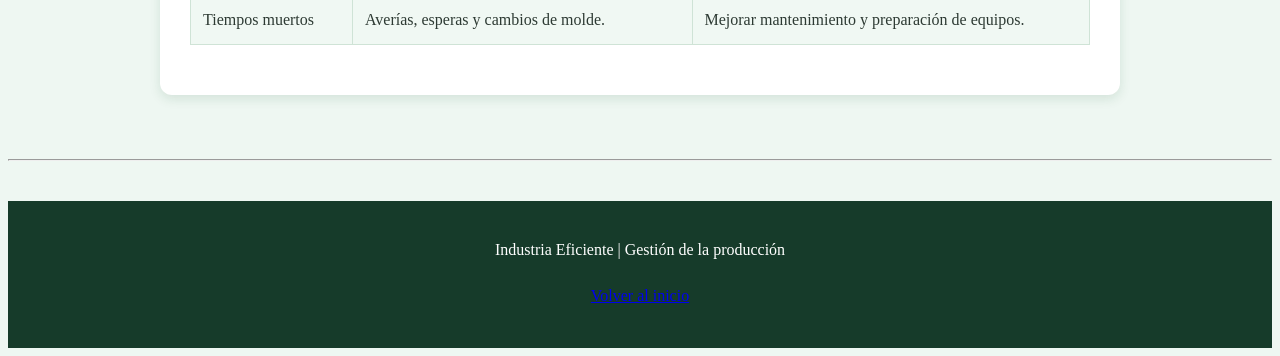
<file: produccion.html>
<!DOCTYPE html>
<html lang="en">
<head>
    <meta charset="UTF-8">
    <meta name="viewport" content="width=device-width, initial-scale=1.0">
    <title>Gestión y planificación de la producción</title>
    <link rel="stylesheet" href="css/estilos.css">
</head>
<body>
    <center><header>
        <h1>Gestión y planificación de la producción</h1>
    </header>

    <nav>
        <a href="index.html">Inicio</a> |
        <a href="produccion.html">Producción</a> |
        <a href="calidad.html">Calidad</a> |
        <a href="logistica.html">Logística</a> |
        <a href="lean.html">Lean Manufacturing</a> |
        <a href="mantenimiento.html">Mantenimiento</a> |
        <a href="productividad.html">Productividad</a> |
        <a href="contacto.html">Contacto</a>
    </nav></center>
<hr>

<br>
    <main>
        <h2>¿Qué es la gestión de la producción?</h2>
        <p>Es el proceso de planificar, organizar y controlar los
        recursos que una empresa necesita para fabricar sus productos.
        Su finalidad es cumplir las cantidades y fechas solicitadas,
        manteniendo los costos y la calidad bajo control.</p>

        <h2>Planificación de las operaciones</h2>
        <ul>
            <li><strong>Órdenes de trabajo:</strong> indican qué fabricar,
            en qué cantidad y para cuándo.</li>
            <li><strong>Capacidad productiva:</strong> determina cuánto
            pueden producir las máquinas y los trabajadores.</li>
            <li><strong>Recursos:</strong> comprende materias primas,
            personal, herramientas y equipos disponibles.</li>
            <li><strong>Programación:</strong> establece la secuencia
            y el momento en que se ejecutan las operaciones.</li>
        </ul>

        <h2>Problemas frecuentes</h2>
        <ol>
            <li>Retrasos en las órdenes por falta de materiales
            o planificación inadecuada.</li>
            <li>Cuellos de botella cuando una operación tiene
            menor capacidad que las demás.</li>
            <li>Tiempos muertos por averías, esperas o cambios
            de referencia demasiado largos.</li>
        </ol>

        <h2>Aplicaciones industriales</h2>
        <ul>
            <li>Programar la fabricación de envases plásticos
            según la fecha de entrega de los clientes.</li>
            <li>Distribuir las órdenes entre las máquinas inyectoras
            para equilibrar las cargas de trabajo.</li>
            <li>Coordinar la disponibilidad de resina, moldes
            y operarios antes de iniciar cada turno.</li>
        </ul>

        <img src="img/img2.jpg"
             alt="Línea de producción con equipos industriales"
             width="600">

        <h2>Problemas, causas y acciones de mejora</h2>
        <table border="1">
            <tr>
                <th>Problema</th>
                <th>Posibles causas</th>
                <th>Acciones de mejora</th>
            </tr>
            <tr>
                <td>Retrasos</td>
                <td>Materiales faltantes y mala programación.</td>
                <td>Planificar órdenes y verificar materiales.</td>
            </tr>
            <tr>
                <td>Cuellos de botella</td>
                <td>Capacidad insuficiente en una operación.</td>
                <td>Balancear cargas y analizar capacidades.</td>
            </tr>
            <tr>
                <td>Tiempos muertos</td>
                <td>Averías, esperas y cambios de molde.</td>
                <td>Mejorar mantenimiento y preparación de equipos.</td>
            </tr>
        </table>
    </main>

<br>
<hr>
    <center><footer>
        <p>Industria Eficiente | Gestión de la producción</p>
        <p><a href="index.html">Volver al inicio</a></p>
    </footer></center>
</body>
</html>
</file>
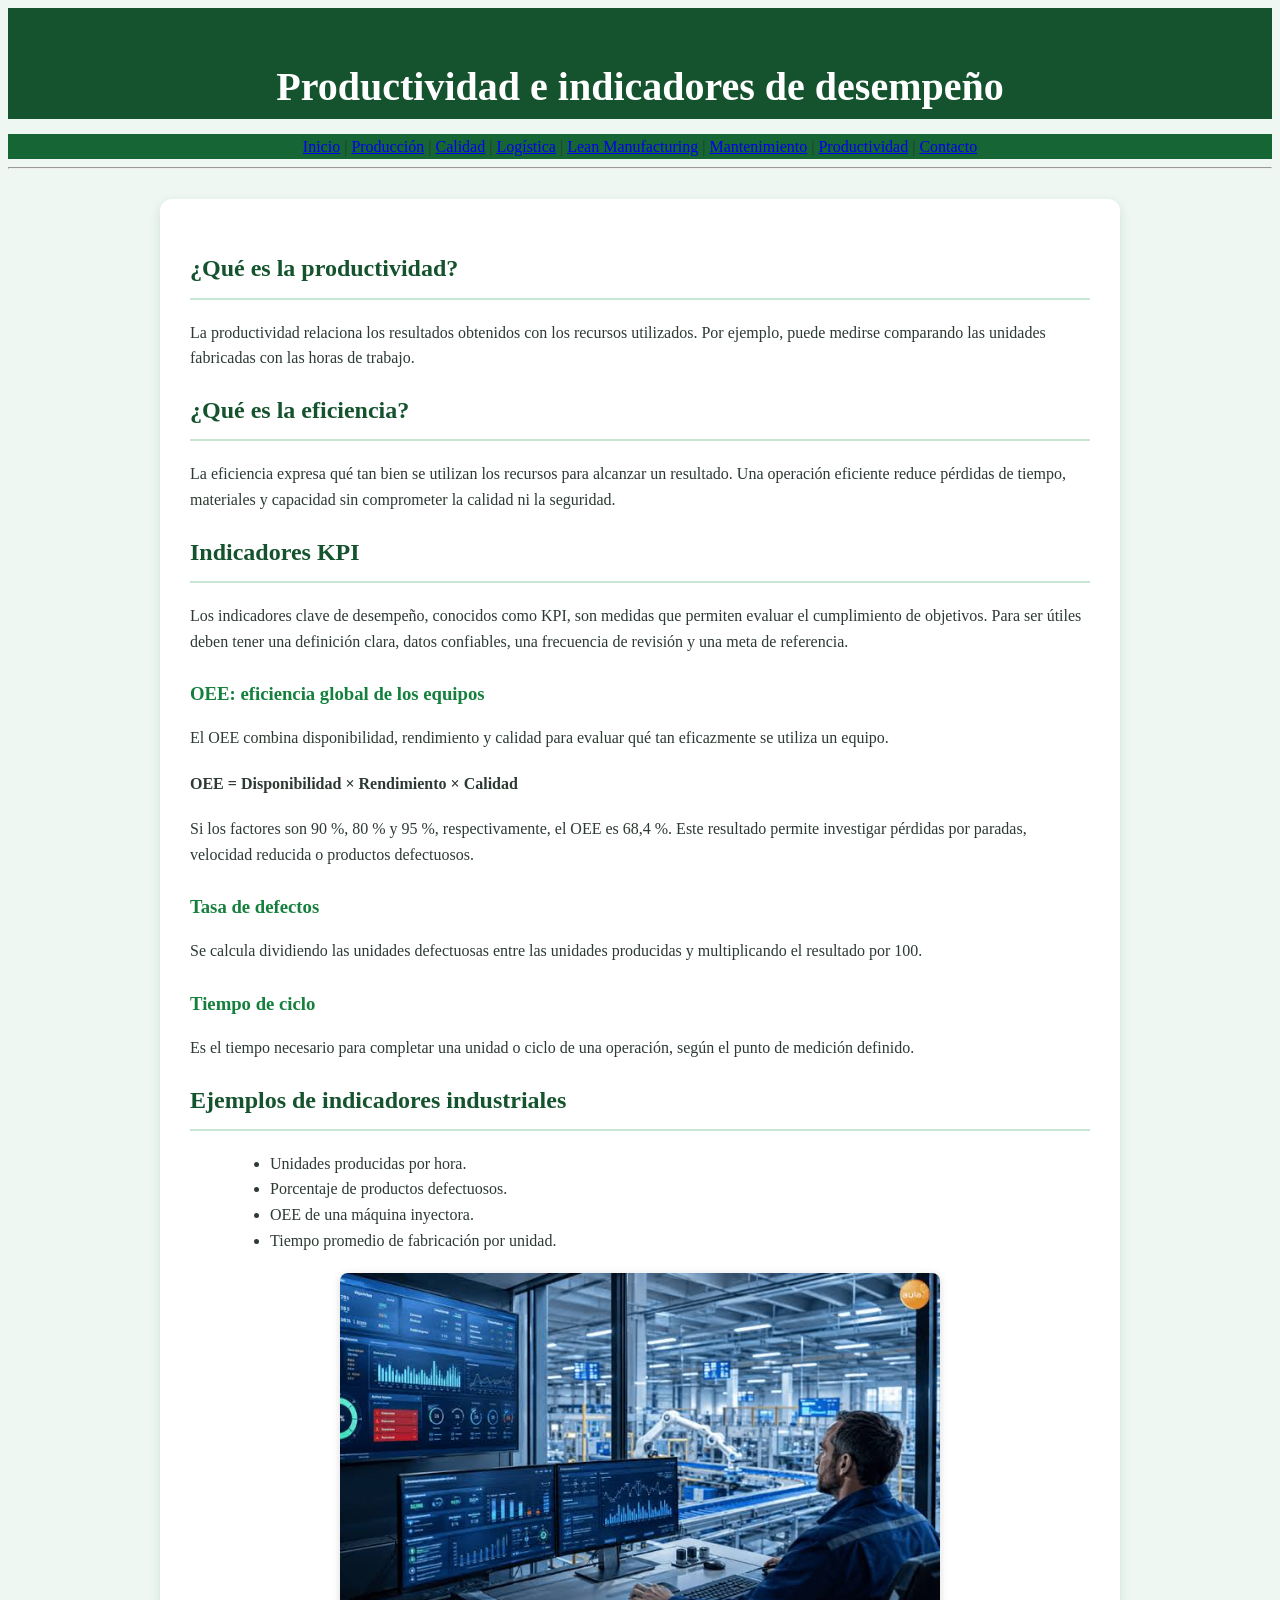
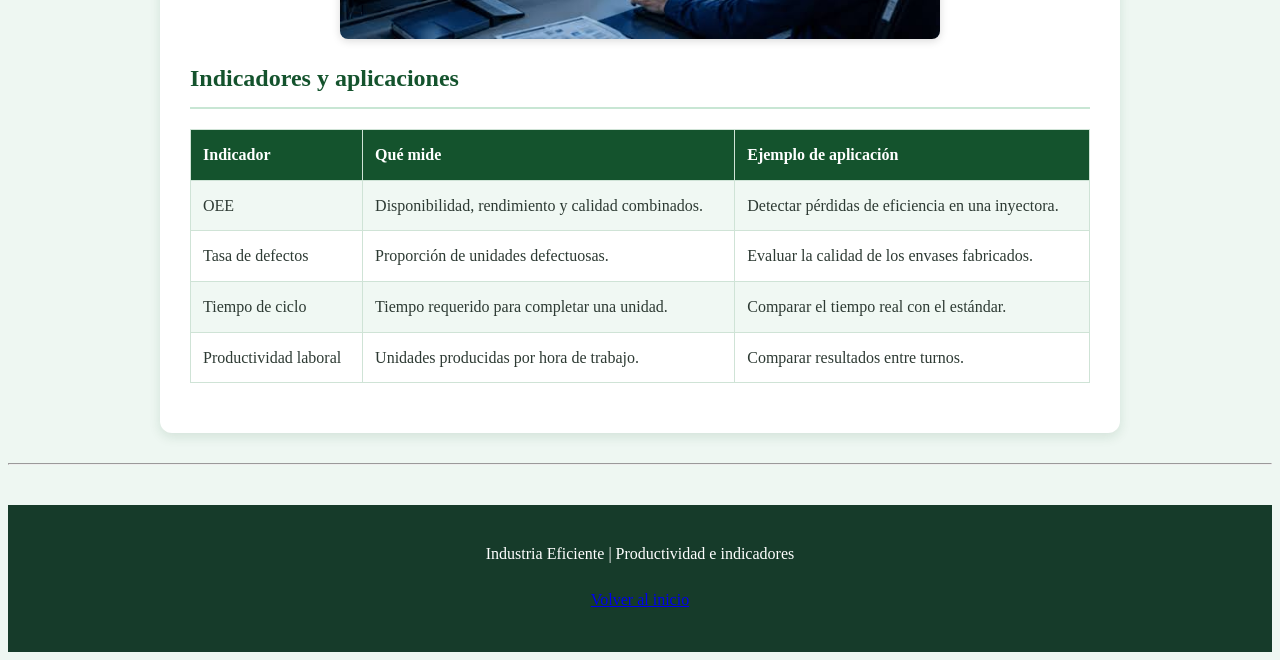
<file: productividad.html>
<!DOCTYPE html>
<html lang="en">
<head>
    <meta charset="UTF-8">
    <meta name="viewport" content="width=device-width, initial-scale=1.0">
    <title>Productividad e indicadores de desempeño</title>
    <link rel="stylesheet" href="css/estilos.css">
</head>
<body>
   <center><header>
        <h1>Productividad e indicadores de desempeño</h1>
    </header>

    <nav>
        <a href="index.html">Inicio</a> |
        <a href="produccion.html">Producción</a> |
        <a href="calidad.html">Calidad</a> |
        <a href="logistica.html">Logística</a> |
        <a href="lean.html">Lean Manufacturing</a> |
        <a href="mantenimiento.html">Mantenimiento</a> |
        <a href="productividad.html">Productividad</a> |
        <a href="contacto.html">Contacto</a>
    </nav></center>
<hr>
    <main>
        <h2>¿Qué es la productividad?</h2>
        <p>La productividad relaciona los resultados obtenidos
        con los recursos utilizados. Por ejemplo, puede medirse
        comparando las unidades fabricadas con las horas de trabajo.</p>

        <h2>¿Qué es la eficiencia?</h2>
        <p>La eficiencia expresa qué tan bien se utilizan los recursos
        para alcanzar un resultado. Una operación eficiente reduce
        pérdidas de tiempo, materiales y capacidad sin comprometer
        la calidad ni la seguridad.</p>

        <h2>Indicadores KPI</h2>
        <p>Los indicadores clave de desempeño, conocidos como KPI,
        son medidas que permiten evaluar el cumplimiento de objetivos.
        Para ser útiles deben tener una definición clara, datos
        confiables, una frecuencia de revisión y una meta de referencia.</p>

        <h3>OEE: eficiencia global de los equipos</h3>
        <p>El OEE combina disponibilidad, rendimiento y calidad
        para evaluar qué tan eficazmente se utiliza un equipo.</p>
        <p><strong>OEE = Disponibilidad × Rendimiento × Calidad</strong></p>
        <p>Si los factores son 90 %, 80 % y 95 %, respectivamente,
        el OEE es 68,4 %. Este resultado permite investigar pérdidas
        por paradas, velocidad reducida o productos defectuosos.</p>

        <h3>Tasa de defectos</h3>
        <p>Se calcula dividiendo las unidades defectuosas entre
        las unidades producidas y multiplicando el resultado por 100.</p>

        <h3>Tiempo de ciclo</h3>
        <p>Es el tiempo necesario para completar una unidad o ciclo
        de una operación, según el punto de medición definido.</p>

        <h2>Ejemplos de indicadores industriales</h2>
        <ul>
            <li>Unidades producidas por hora.</li>
            <li>Porcentaje de productos defectuosos.</li>
            <li>OEE de una máquina inyectora.</li>
            <li>Tiempo promedio de fabricación por unidad.</li>
        </ul>

        <img src="img/img7a.jpg"
             alt="Panel de análisis de datos de producción"
             width="600">

        <h2>Indicadores y aplicaciones</h2>
        <table border="1">
            <tr>
                <th>Indicador</th>
                <th>Qué mide</th>
                <th>Ejemplo de aplicación</th>
            </tr>
            <tr>
                <td>OEE</td>
                <td>Disponibilidad, rendimiento y calidad combinados.</td>
                <td>Detectar pérdidas de eficiencia en una inyectora.</td>
            </tr>
            <tr>
                <td>Tasa de defectos</td>
                <td>Proporción de unidades defectuosas.</td>
                <td>Evaluar la calidad de los envases fabricados.</td>
            </tr>
            <tr>
                <td>Tiempo de ciclo</td>
                <td>Tiempo requerido para completar una unidad.</td>
                <td>Comparar el tiempo real con el estándar.</td>
            </tr>
            <tr>
                <td>Productividad laboral</td>
                <td>Unidades producidas por hora de trabajo.</td>
                <td>Comparar resultados entre turnos.</td>
            </tr>
        </table>
    </main>
<hr>
    <center><footer>
        <p>Industria Eficiente | Productividad e indicadores</p>
        <p><a href="index.html">Volver al inicio</a></p>
    </footer></center>
</body>
</html>
</file>
<file: css/estilos.css>
css
/* --- RESET BÁSICO --- */
* {
    margin: 0;
    padding: 0;
    box-sizing: border-box;
    font-family: 'Segoe UI', Tahoma, Geneva, Verdana, sans-serif;
}

body {
    background-color: #eef7f2;
    color: #2d3a33;
    line-height: 1.6;
}

/* --- ENCABEZADO Y MENÚ --- */
header {
    background-color: #14532d;
    color: white;
    text-align: center;
    padding: 20px 0 0 0;
}

header h1 {
    margin-bottom: 15px;
    font-size: 2.5em;
}

nav {
    background-color: #166534;
}

nav ul {
    list-style-type: none;
    display: flex;
    justify-content: center;
    flex-wrap: wrap;
}

nav ul li a {
    display: block;
    color: white;
    text-decoration: none;
    padding: 15px 20px;
    transition: background-color 0.3s;
}

nav ul li a:hover {
    background-color: #22a06b;
}

/* --- CONTENIDO PRINCIPAL --- */
main {
    max-width: 900px;
    margin: 30px auto;
    background-color: #ffffff;
    padding: 30px;
    border-radius: 12px;
    box-shadow: 0 4px 12px rgba(20, 83, 45, 0.12);
}

h2 {
    color: #14532d;
    border-bottom: 2px solid #c8e6d4;
    padding-bottom: 10px;
    margin-bottom: 20px;
    margin-top: 20px;
}

h3 {
    color: #15803d;
    margin-top: 25px;
    margin-bottom: 10px;
}

p, ul, ol {
    margin-bottom: 20px;
}

ul, ol {
    margin-left: 40px;
}

/* --- IMÁGENES --- */
img {
    display: block;
    max-width: 100%;
    height: auto;
    margin: 20px auto;
    border-radius: 8px;
    box-shadow: 0 2px 8px rgba(0, 0, 0, 0.15);
}

/* --- TABLAS --- */
table {
    width: 100%;
    border-collapse: collapse;
    margin-bottom: 20px;
}

th, td {
    border: 1px solid #cfe3d6;
    padding: 12px;
    text-align: left;
}

th {
    background-color: #14532d;
    color: white;
}

tr:nth-child(even) {
    background-color: #f0f8f3;
}

/* --- PIE DE PÁGINA --- */
footer {
    text-align: center;
    padding: 20px;
    background-color: #163b2a;
    color: white;
    margin-top: 40px;
}
</file>
